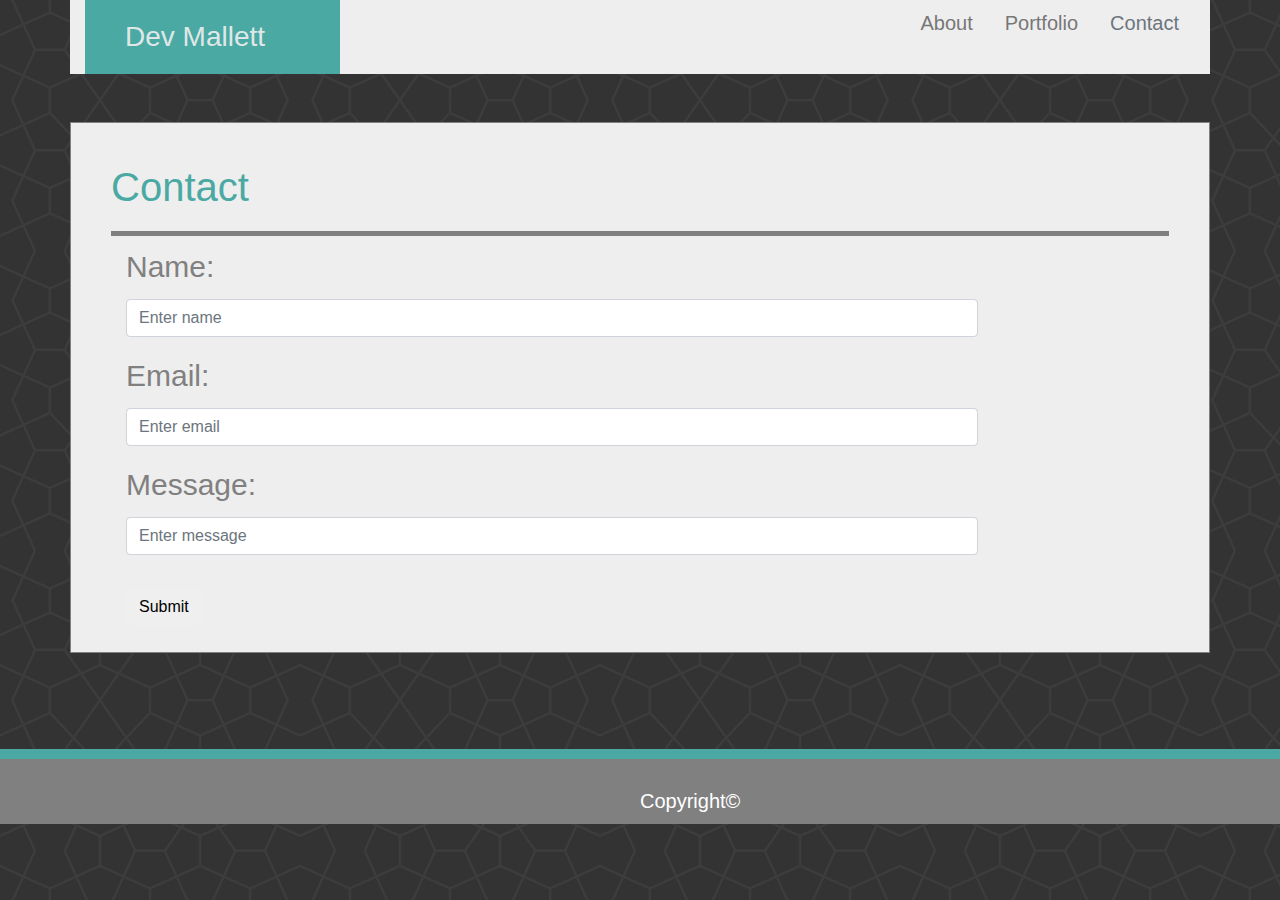
<file: contact.html>
<!DOCTYPE html>
<html>

<head>
    <!-- Bring in our bootstrap stylesheet -->
    <link rel="stylesheet" href="https://maxcdn.bootstrapcdn.com/bootstrap/4.0.0/css/bootstrap.min.css">
    <link rel="stylesheet" href="assets/style.css">
    <link rel="stylesheet" type="text/css" href="assets/reset.css">

</head>

<body>

    <!--Name and Nav Bar container<-->
    <div class="container" id=navBox>
        <div class="row">
            <div class=col-sm-3>
                <h3 id="nameContain">Dev Mallett</h3>
            </div>
            <div class=col-sm-4></div>
            <div class=col-sm-5>
                <ul class="nav justify-content-end">
                    <li class="nav-item">
                        <a class="nav-link" href="index.html">About</a>
                    </li>
                    <li class="nav-item">
                        <a class="nav-link" href="portfolio.html">Portfolio</a>
                    </li>
                    <li class="nav-item">
                        <a class="nav-link disabled" href="contact.html">Contact</a>
                    </li>
                </ul>
            </div>

        </div>
    </div>

    <br>
    <br>

    <!-- Contact Dialogue Boxes-->

    <div class="container" id=boxMe>
        <h2>Contact</h2>
        <form class="form-horizontal" action="/action_page.php">
            <div class="form-group">
                <label class="control-label col-sm-2" for="email">Name:</label>
                <div class="col-sm-10">
                    <input type="name" class="form-control" id="name" placeholder="Enter name">
                </div>
            </div>
            <div class="form-group">
                <label class="control-label col-sm-2" for="pwd">Email:</label>
                <div class="col-sm-10">
                    <input type="email" class="form-control" id="pwd" placeholder="Enter email">
                </div>
            </div>
            <div class="form-group">
                <label class="control-label col-sm-2" for="pwd">Message:</label>
                <div class="col-sm-10">
                    <input type="message" class="form-control" id="pwd" placeholder="Enter message">
                </div>
            </div>
            <div class="form-group">
                <div class="col-sm-offset-2 col-sm-10">
                </div>
            </div>
            <div class="form-group">
                <div class="col-sm-offset-2 col-sm-10">
                    <button type="submit" class="btn btn-default">Submit</button>
                </div>
            </div>
        </form>
    </div>

    <br>
    <br>
    <br>
    <br>
    <nav id="foot" class="navbar  navbar-dark">
        <center>
            <a class="navbar-brand" href="#">Copyright©</a>
        </center>
    </nav>

</body>

</html>
</file>
<file: assets/style.css>
/*CSS Dev Mallett Basic Portfolio*/

/*------------Nav Css-----------*/
  /*Contains name in nav bar*/
  #nameContain{
    width: auto;
    height: auto;
    background-color: #4ba9a4;
    padding: 20px 20px 20px 40px;
    color: #eeee;
    margin-bottom: 0;
    
  }
  /*Styles nav link to other pages in repository*/  
  div>ul>li>a{
    text-decoration: none;
    color: #777777;
    font-size: 20px;
    
  }

  #newNav{
    color: #4ba9a4;
    width: auto;
    } 
  
  .navbar-dark{
      background-image: none;
      background-color: #4ba9a4;
      font: #777777;
      } 
  #navBox{
        background-color: #eee;
        width: 1600px;
      }

/*------------Body Css----------*/
   
  /*Background Body Image*/
    body{
      background-image: url("../images/congruent_outline.png");
      z-index: 1;

    }
  /*Styles containers to show forward on webpage*/
      .container{
        z-index: 2;
      }

  /*Styles  header of each section */
    #nameContain{
      width: auto;
      height: auto;
      background-color: #4ba9a4;
      padding: 20px 20px 20px 40px;
      color: #eeee;
  }
  /*Sizing containers*/
    #boxMe{
      width: 100%;
      height:auto;
      position: relative;
      border: .5px solid grey;
      background-color: #eee;
    padding: 20px 40px 10px 40px;
  }
  /*Styling section headers in containers */
    h2{
      color: #4ba9a4;
      border: 200px 20px 20px 20px;
      border-color: grey;
      border-bottom: 5px solid grey;
      padding: 20px 0px 20px 0px;
      font-size: 40px;
      }
  

  /*About/Index*/
    /*Styling headshot*/
      #me{
        width: 200px;
        height: 300px;
        margin-right: -25px; 
      }

      /*Styles 'about me' content */
      p{
        font-size: 25px;
       color: #777777;
       text-align: justify;
     }
     
  
  
  /*Contact*/
  
    label{
      color: grey;
      font-size: 30px;
      float: left;
      margin-bottom: 10px;
    }
    input[type = submit]{
      width: 15%;
      color: #4ba9a4;
      margin: 25px 0 0 0;
      border-radius: 4px;
      cursor: pointer;
      font-size: 35px;;
      
    }

/*--------Footer Css--------*/
  #foot {
    background: grey;
    border-top: 10px solid #4ba9a4;
    padding: 20px 0px 0px 50%;
    color: white;
    text-align: center;
    height: 75px;
  }
</file>
